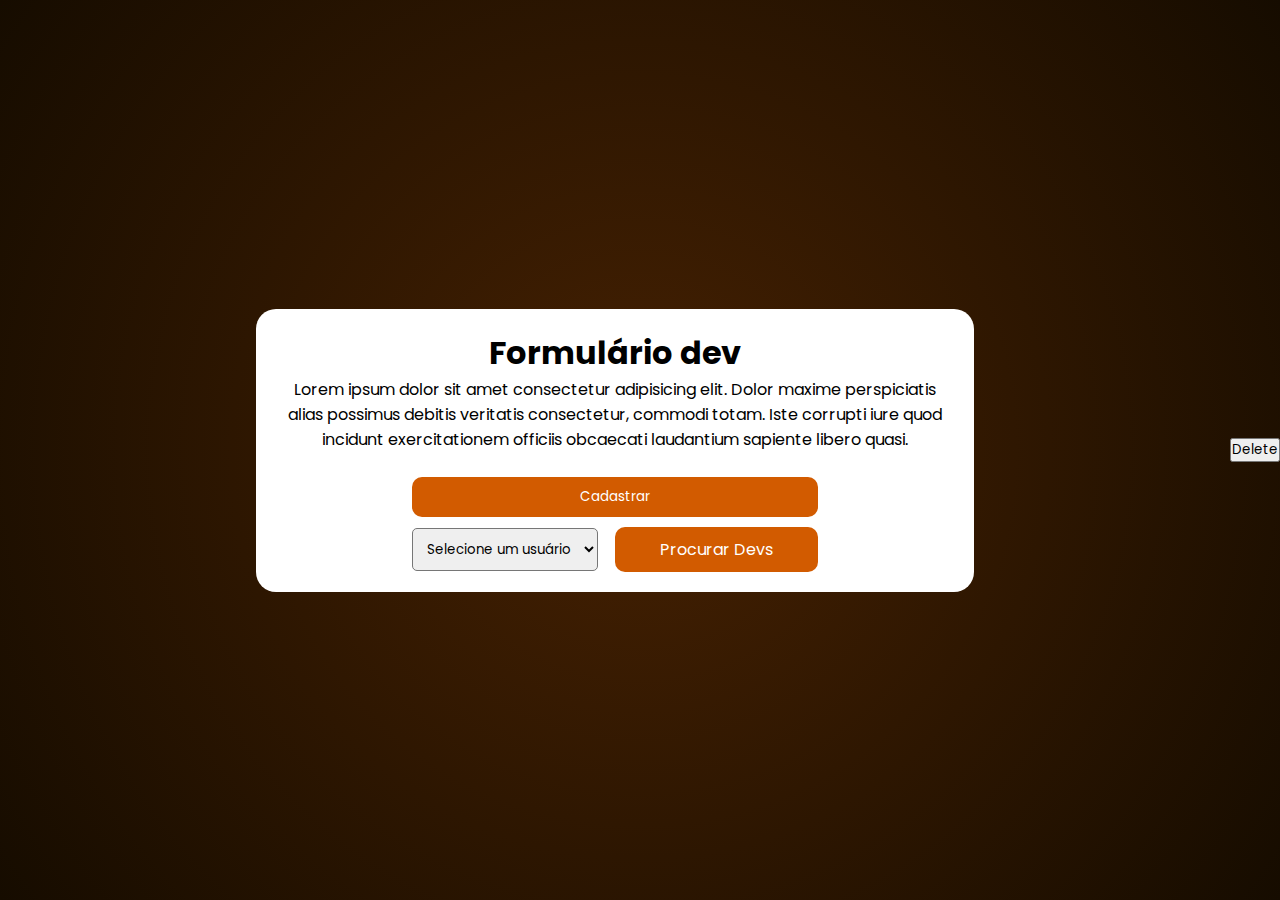
<file: index.html>
<!DOCTYPE html>
<html lang="pt-br">
    
    <head>
        <meta charset="UTF-8">
        <meta name="viewport" content="width=device-width, initial-scale=1.0">
        <title>Formulário DEV</title>
        <link rel="stylesheet" href="style.css">
        <link rel="stylesheet" href="styleglobal.css">
    </head>
    
    <body>
        <div class="contentBox">
            <h1>Formulário dev</h1>
        <p>Lorem ipsum dolor sit amet consectetur adipisicing elit. Dolor maxime perspiciatis alias possimus debitis
            veritatis consectetur, commodi totam. Iste corrupti iure quod incidunt exercitationem officiis obcaecati
            laudantium sapiente libero quasi.</p>
            
            
            <br>
            <div class="contentBtns">
                
                <button type="button" class="btnIndex cadastrar" onclick="irParaCadastro()">Cadastrar</button>
                <div class="boxBtn">
                    <div class="contentProcurar">
                        <select id="selectUser" class="selectUser" name="selectLabel">
                            <option value="" disabled selected>Selecione um usuário</option>
                        </select>
                    </div>
                    
                    <a onclick="chamarFuncao()" id="linkVerPerfil" class="btnIndex procurarDevs">Procurar Devs</a>
                </div>
            </div>
        </div>
        <script>
        function irParaCadastro() {
            // Substitua 'outraPagina.html' pela URL da página para a qual você deseja redirecionar
            window.location.href = '/src/cadastro/cadastro.html';
        }
        </script>
    <script src="procurardev.js"></script>
    <script src="src/cadastro/cadastro.js"></script>
    <button onclick="deleteLocalStorage()" id="deletItens">Delete</button>
</body>

</html>
</file>
<file: style.css>
*{
    padding: 0px;
    margin: 0px;
    box-sizing: border-box;
}

body{
    display: flex;
    justify-content: center;
    justify-items: center;
    align-items: center;
    height: 100vh;
    width: 100%;
    text-align: center;
    background: rgb(58, 0, 0);
    background: radial-gradient(circle, rgb(70, 33, 2) 0%, rgb(22, 12, 0));
}

.contentBox{
    display: flex;
    flex-direction: column;
    justify-items: center;
    justify-content: center;
    padding: 20px;
    margin: 20%;
    background-color: rgb(255, 255, 255);
    border-radius: 20px;
}

.btnIndex{
    text-decoration: none;
    background-color: rgb(210, 91, 0);

    padding: 10px;
    color: white;
    border-radius: 10px;
    border: none;
    cursor: pointer;
}

.btnIndex:hover{
    transition: 500ms;
    background-color: rgb(126, 65, 19);
}

.boxBtn{
    display: flex;
    align-items: center;
    justify-content:space-between;
    
}

.cadastrar{
    width: 100%;
    margin-bottom: 10px;
    
}

.selectUser{
    padding: 10px;
    border-radius: 5px;
    
}


.procurarDevs{
    width: 50%;
    margin-left: 10px;
}

.contentBtns{
    width: 60%;
    margin: auto;
}
</file>
<file: styleglobal.css>
@import url('https://fonts.googleapis.com/css2?family=Poppins:ital,wght@0,200;0,300;0,400;0,500;0,600;0,700;1,100;1,200;1,300;1,400;1,500;1,600&family=Roboto:wght@500&display=swap');

*{
    font-family: 'Poppins', sans-serif;
};
</file>
